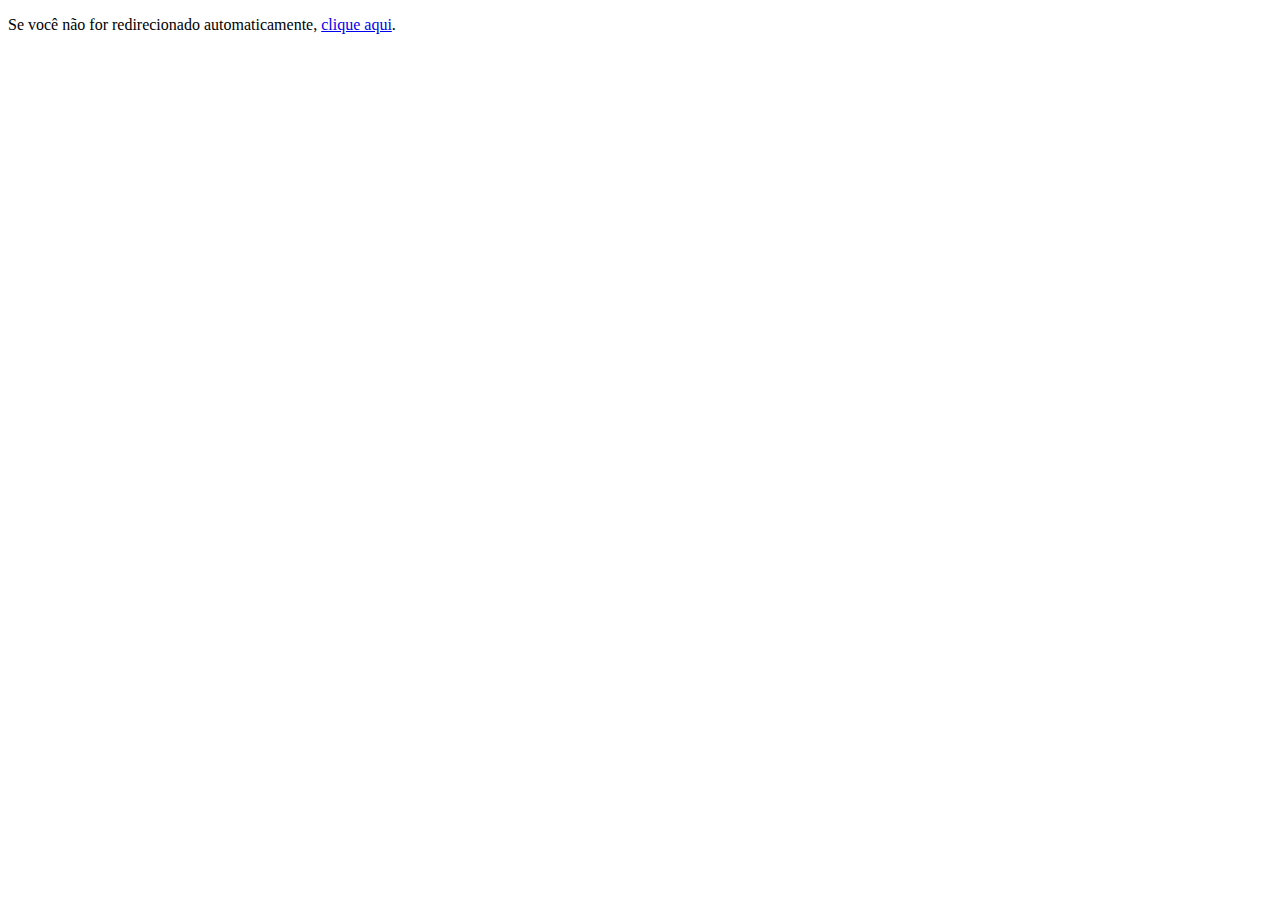
<file: index.html>
<!DOCTYPE html>
<html lang="en">
<head>
  <meta charset="UTF-8">
  <meta http-equiv="refresh" content="0;url=index.php">
  <title>Redirecionando para index.php</title>
</head>
<body>
  <p>Se você não for redirecionado automaticamente, <a href="index.php">clique aqui</a>.</p>
</body>
</html>
</file>
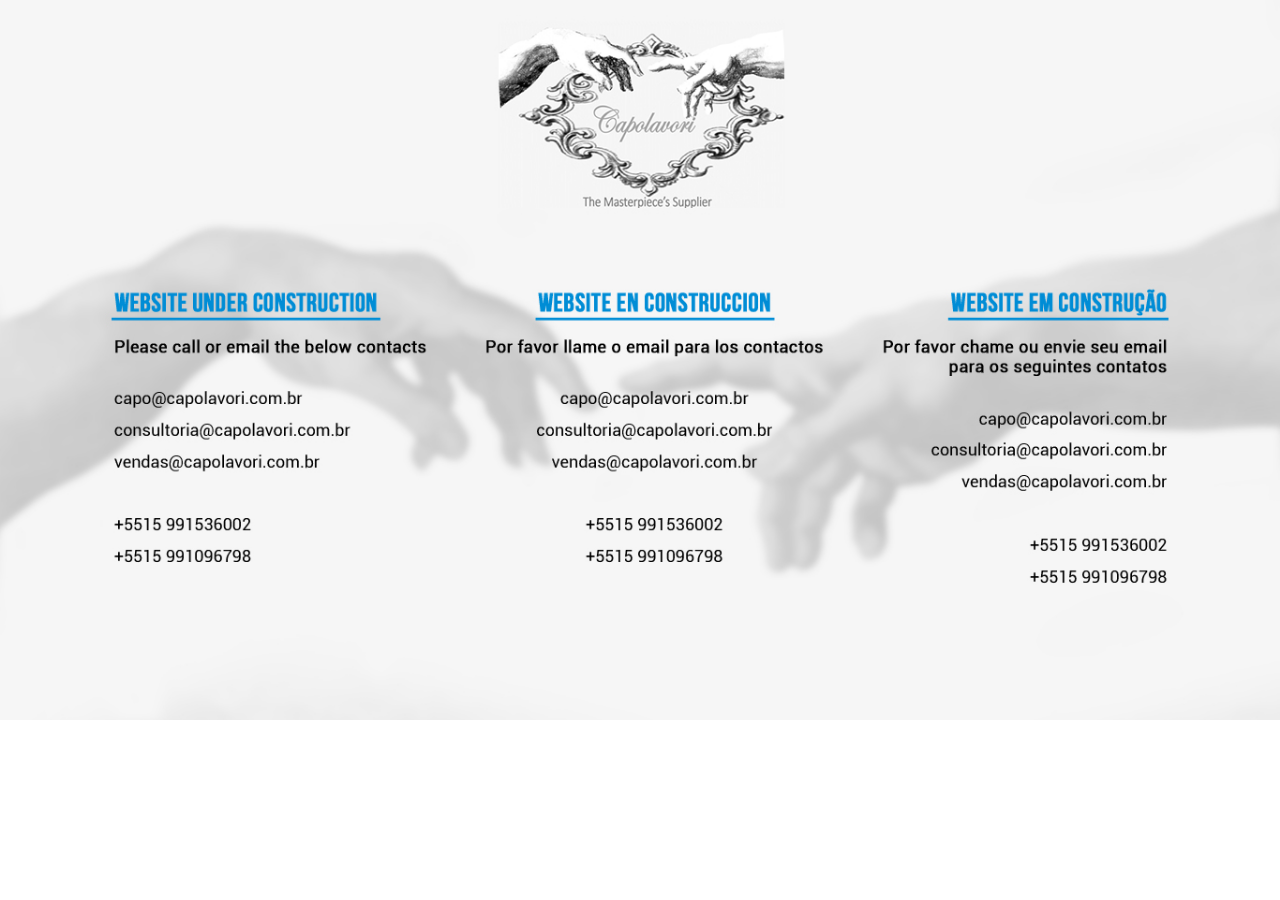
<file: layout/index.html>
<!DOCTYPE html>
<html lang="pt-BR">
  <head>
    <meta charset="utf-8" />
    <meta name="viewport" content="width=device-width, initial-scale=1" />
    <title>Capolavori</title>
  </head>
  <style>
    body, html {
      padding: 0;
      margin: 0;
    }
  </style>
    <body>
      <img src="images/cap_01.jpg" style="width: 100%; height: auto; display: block;" alt="">
      <img src="images/cap_02.jpg" style="width: 100%; height: auto; display: block;" alt="">
      <img src="images/cap_03.jpg" style="width: 100%; height: auto; display: block;" alt="">
      <img src="images/cap_04.jpg" style="width: 100%; height: auto; display: block;" alt="">
      
       
    </body>

    </html>
</file>
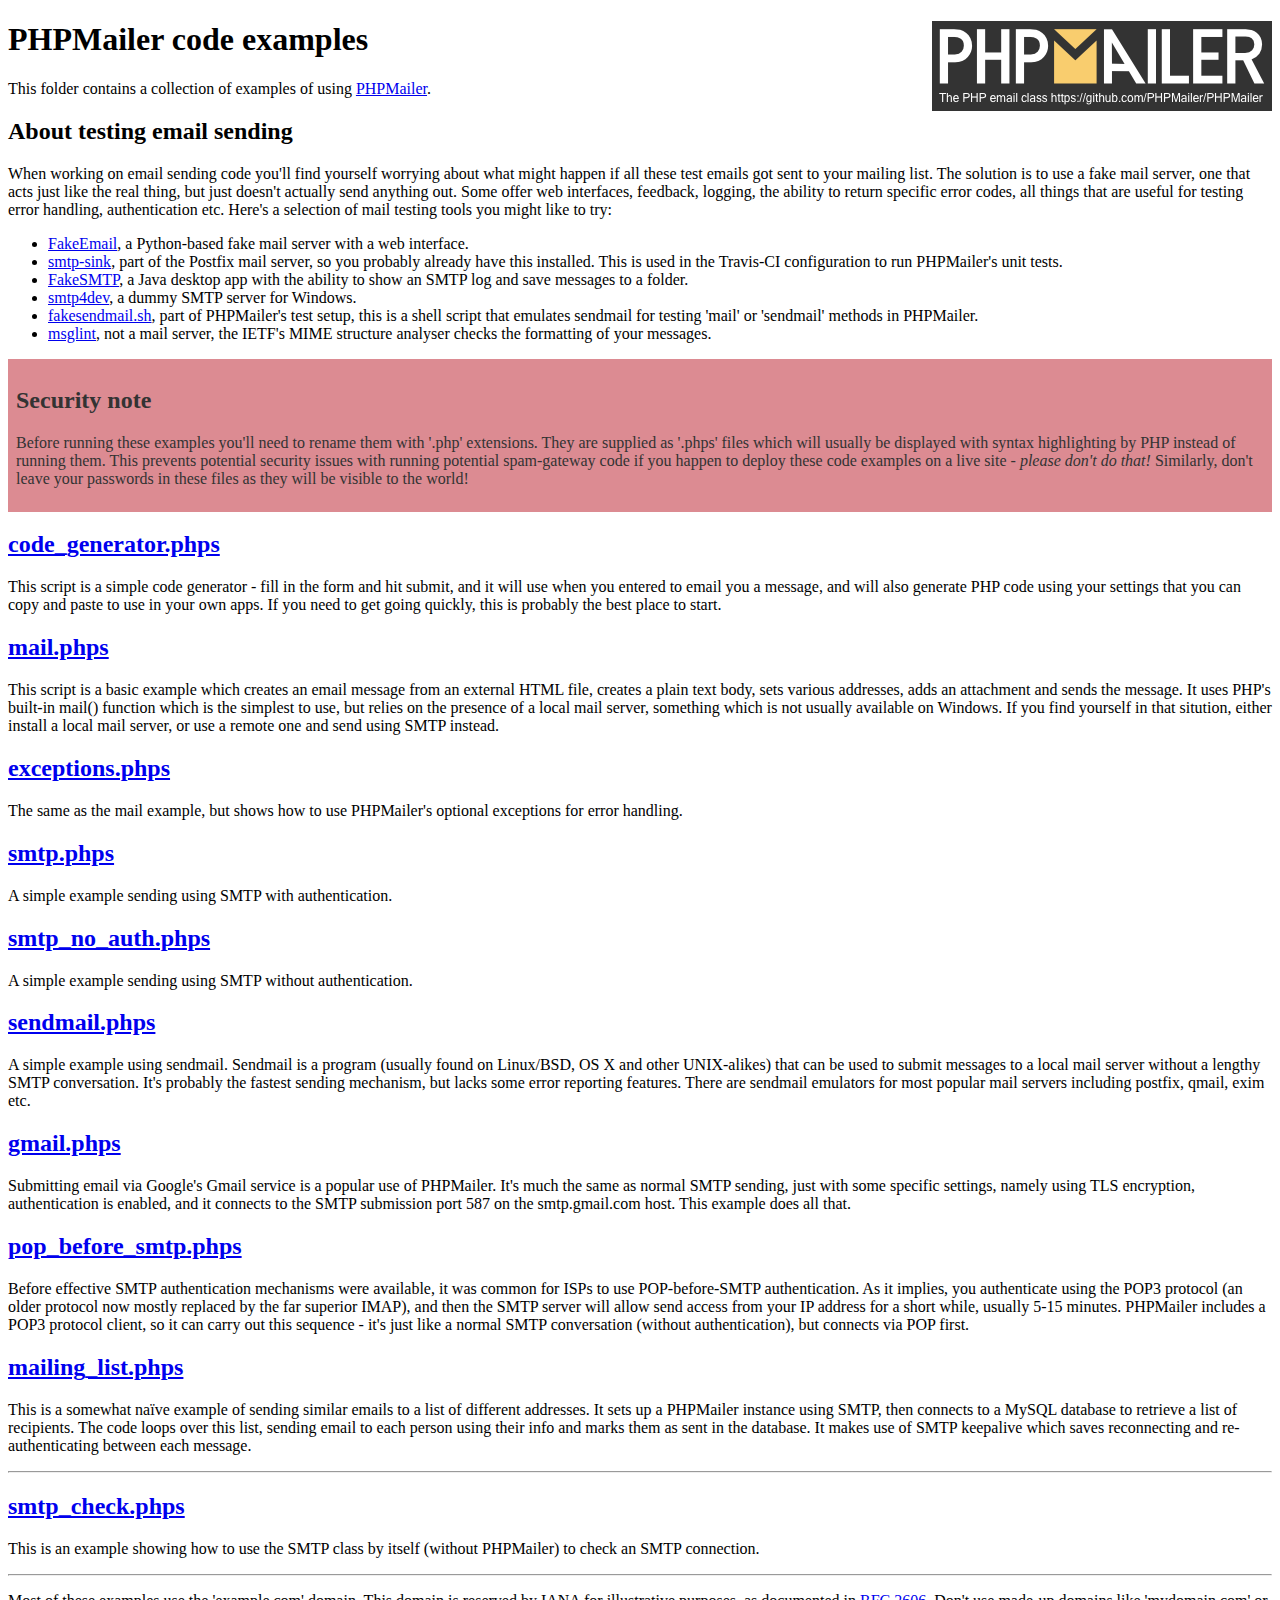
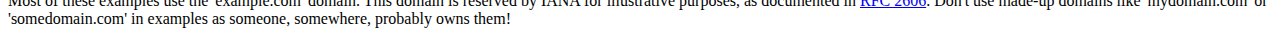
<file: sistema/PHPMailer-master/examples/index.html>
<!DOCTYPE html>
<html>
<head>
	<meta charset="UTF-8">
	<title>PHPMailer Examples</title>
</head>
<body>
<h1>PHPMailer code examples<a href="https://github.com/PHPMailer/PHPMailer"><img src="images/phpmailer.png" style="float:right; border:0;" alt="PHPMailer logo"></a></h1>
<p>This folder contains a collection of examples of using <a href="https://github.com/PHPMailer/PHPMailer">PHPMailer</a>.</p>
<h2>About testing email sending</h2>
<p>When working on email sending code you'll find yourself worrying about what might happen if all these test emails got sent to your mailing list. The solution is to use a fake mail server, one that acts just like the real thing, but just doesn't actually send anything out. Some offer web interfaces, feedback, logging, the ability to return specific error codes, all things that are useful for testing error handling, authentication etc. Here's a selection of mail testing tools you might like to try:</p>
<ul>
  <li><a href="https://github.com/isotoma/FakeEmail">FakeEmail</a>, a Python-based fake mail server with a web interface.</li>
  <li><a href="http://www.postfix.org/smtp-sink.1.html">smtp-sink</a>, part of the Postfix mail server, so you probably already have this installed. This is used in the Travis-CI configuration to run PHPMailer's unit tests.</li>
  <li><a href="https://github.com/Nilhcem/FakeSMTP">FakeSMTP</a>, a Java desktop app with the ability to show an SMTP log and save messages to a folder.</li>
  <li><a href="http://smtp4dev.codeplex.com">smtp4dev</a>, a dummy SMTP server for Windows.</li>
  <li><a href="https://github.com/PHPMailer/PHPMailer/blob/master/test/fakesendmail.sh">fakesendmail.sh</a>, part of PHPMailer's test setup, this is a shell script that emulates sendmail for testing 'mail' or 'sendmail' methods in PHPMailer.</li>
  <li><a href="http://tools.ietf.org/tools/msglint/">msglint</a>, not a mail server, the IETF's MIME structure analyser checks the formatting of your messages.</li>
</ul>
<div style="padding: 8px; color: #333333; background-color: #dc8b92">
<h2>Security note</h2>
<p>Before running these examples you'll need to rename them with '.php' extensions. They are supplied as '.phps' files which will usually be displayed with syntax highlighting by PHP instead of running them. This prevents potential security issues with running potential spam-gateway code if you happen to deploy these code examples on a live site - <em>please don't do that!</em> Similarly, don't leave your passwords in these files as they will be visible to the world!</p>
</div>
<h2><a href="code_generator.phps">code_generator.phps</a></h2>
<p>This script is a simple code generator - fill in the form and hit submit, and it will use when you entered to email you a message, and will also generate PHP code using your settings that you can copy and paste to use in your own apps. If you need to get going quickly, this is probably the best place to start.</p>
<h2><a href="mail.phps">mail.phps</a></h2>
<p>This script is a basic example which creates an email message from an external HTML file, creates a plain text body, sets various addresses, adds an attachment and sends the message. It uses PHP's built-in mail() function which is the simplest to use, but relies on the presence of a local mail server, something which is not usually available on Windows. If you find yourself in that sitution, either install a local mail server, or use a remote one and send using SMTP instead.</p>
<h2><a href="exceptions.phps">exceptions.phps</a></h2>
<p>The same as the mail example, but shows how to use PHPMailer's optional exceptions for error handling.</p>
<h2><a href="smtp.phps">smtp.phps</a></h2>
<p>A simple example sending using SMTP with authentication.</p>
<h2><a href="smtp_no_auth.phps">smtp_no_auth.phps</a></h2>
<p>A simple example sending using SMTP without authentication.</p>
<h2><a href="sendmail.phps">sendmail.phps</a></h2>
<p>A simple example using sendmail. Sendmail is a program (usually found on Linux/BSD, OS X and other UNIX-alikes) that can be used to submit messages to a local mail server without a lengthy SMTP conversation. It's probably the fastest sending mechanism, but lacks some error reporting features. There are sendmail emulators for most popular mail servers including postfix, qmail, exim etc.</p>
<h2><a href="gmail.phps">gmail.phps</a></h2>
<p>Submitting email via Google's Gmail service is a popular use of PHPMailer. It's much the same as normal SMTP sending, just with some specific settings, namely using TLS encryption, authentication is enabled, and it connects to the SMTP submission port 587 on the smtp.gmail.com host. This example does all that.</p>
<h2><a href="pop_before_smtp.phps">pop_before_smtp.phps</a></h2>
<p>Before effective SMTP authentication mechanisms were available, it was common for ISPs to use POP-before-SMTP authentication. As it implies, you authenticate using the POP3 protocol (an older protocol now mostly replaced by the far superior IMAP), and then the SMTP server will allow send access from your IP address for a short while, usually 5-15 minutes. PHPMailer includes a POP3 protocol client, so it can carry out this sequence - it's just like a normal SMTP conversation (without authentication), but connects via POP first.</p>
<h2><a href="mailing_list.phps">mailing_list.phps</a></h2>
<p>This is a somewhat naïve example of sending similar emails to a list of different addresses. It sets up a PHPMailer instance using SMTP, then connects to a MySQL database to retrieve a list of recipients. The code loops over this list, sending email to each person using their info and marks them as sent in the database. It makes use of SMTP keepalive which saves reconnecting and re-authenticating between each message.</p>
<hr>
<h2><a href="smtp_check.phps">smtp_check.phps</a></h2>
<p>This is an example showing how to use the SMTP class by itself (without PHPMailer) to check an SMTP connection.</p>
<hr>
<p>Most of these examples use the 'example.com' domain. This domain is reserved by IANA for illustrative purposes, as documented in <a href="http://tools.ietf.org/html/rfc2606">RFC 2606</a>. Don't use made-up domains like 'mydomain.com' or 'somedomain.com' in examples as someone, somewhere, probably owns them!</p>
</body>
</html>
</file>
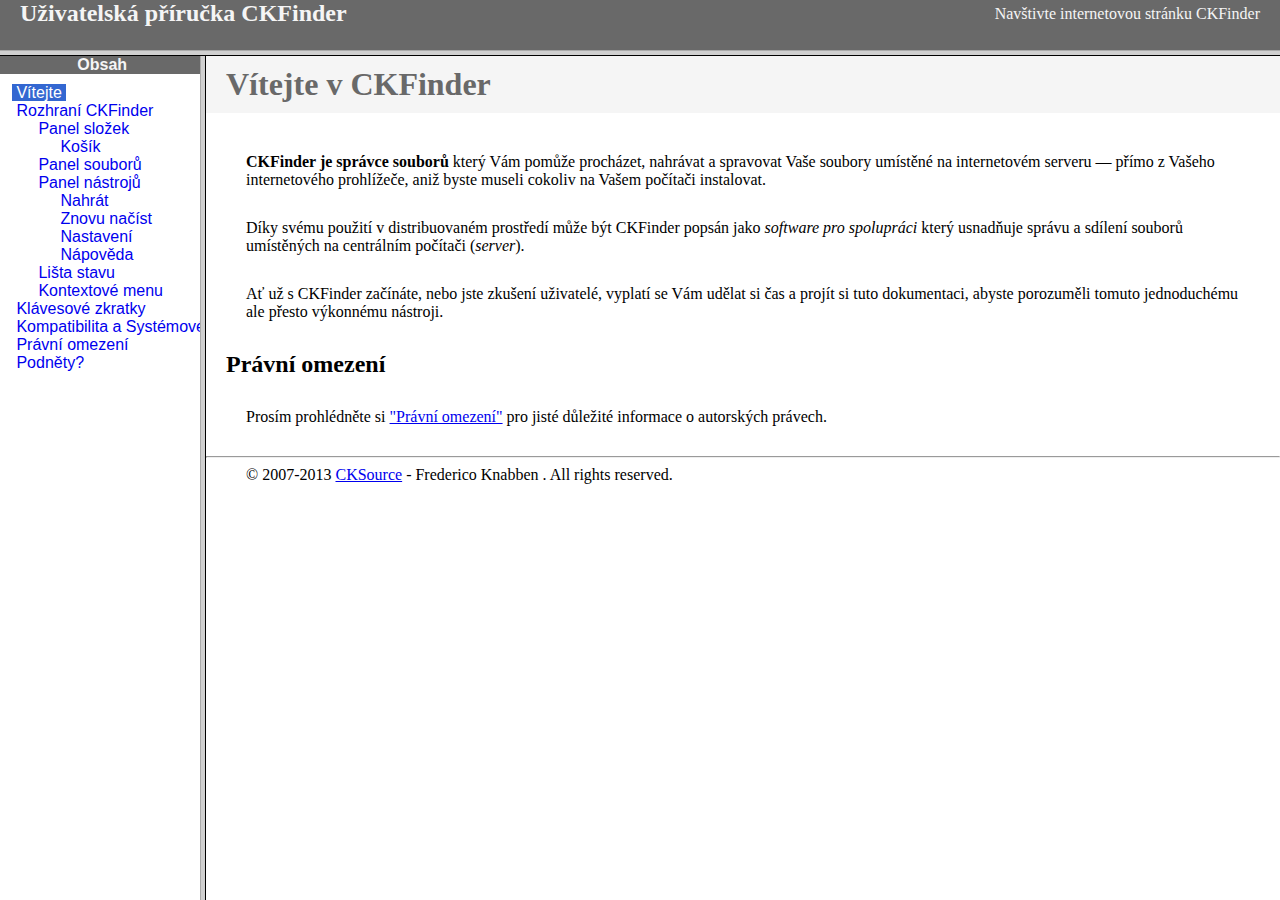
<file: sistema/ckeditor/ckfinder/help/cs/index.html>
<!DOCTYPE HTML PUBLIC "-//W3C//DTD HTML 4.01 Frameset//EN" "http://www.w3.org/TR/html4/frameset.dtd">
<html lang="cs">
<head>
	<title>Uživatelská příručka CKFinder</title>
	<meta name="robots" content="noindex, nofollow">
	<meta http-equiv="Content-Type" content="text/html; charset=utf-8">
	<style type="text/css">
		frame {border-color:#f5f5f5}
	</style>
</head>
<frameset rows="50,*">
	<frame src="files/header.html" noresize="noresize" frameborder="0">
	<frameset cols="200,*">
			<frame src="files/toc.html">
			<frame src="files/001.html" name="CKDocsMain">
	</frameset>
</frameset>
</html>
</file>
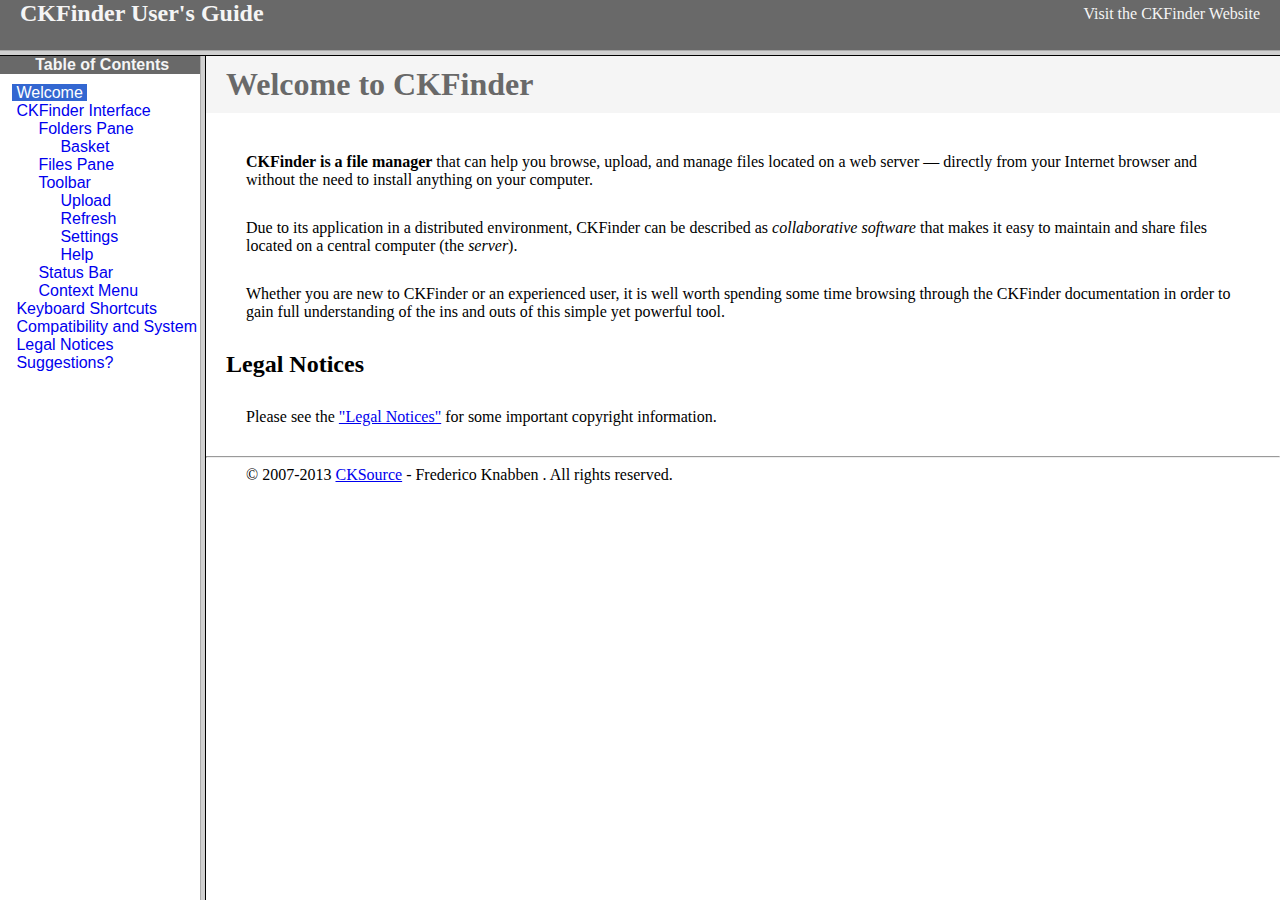
<file: sistema/ckeditor/ckfinder/help/en/index.html>
<!DOCTYPE HTML PUBLIC "-//W3C//DTD HTML 4.01 Frameset//EN" "http://www.w3.org/TR/html4/frameset.dtd">
<html lang="en">
<head>
	<title>CKFinder User's Guide</title>
	<meta name="robots" content="noindex, nofollow">
	<meta http-equiv="Content-Type" content="text/html; charset=utf-8">
	<style type="text/css">
		frame {border-color:#f5f5f5}
	</style>
</head>
<frameset rows="50,*">
	<frame src="files/header.html" noresize="noresize" frameborder="0">
	<frameset cols="200,*">
			<frame src="files/toc.html">
			<frame src="files/001.html" name="CKDocsMain">
	</frameset>
</frameset>
</html>
</file>
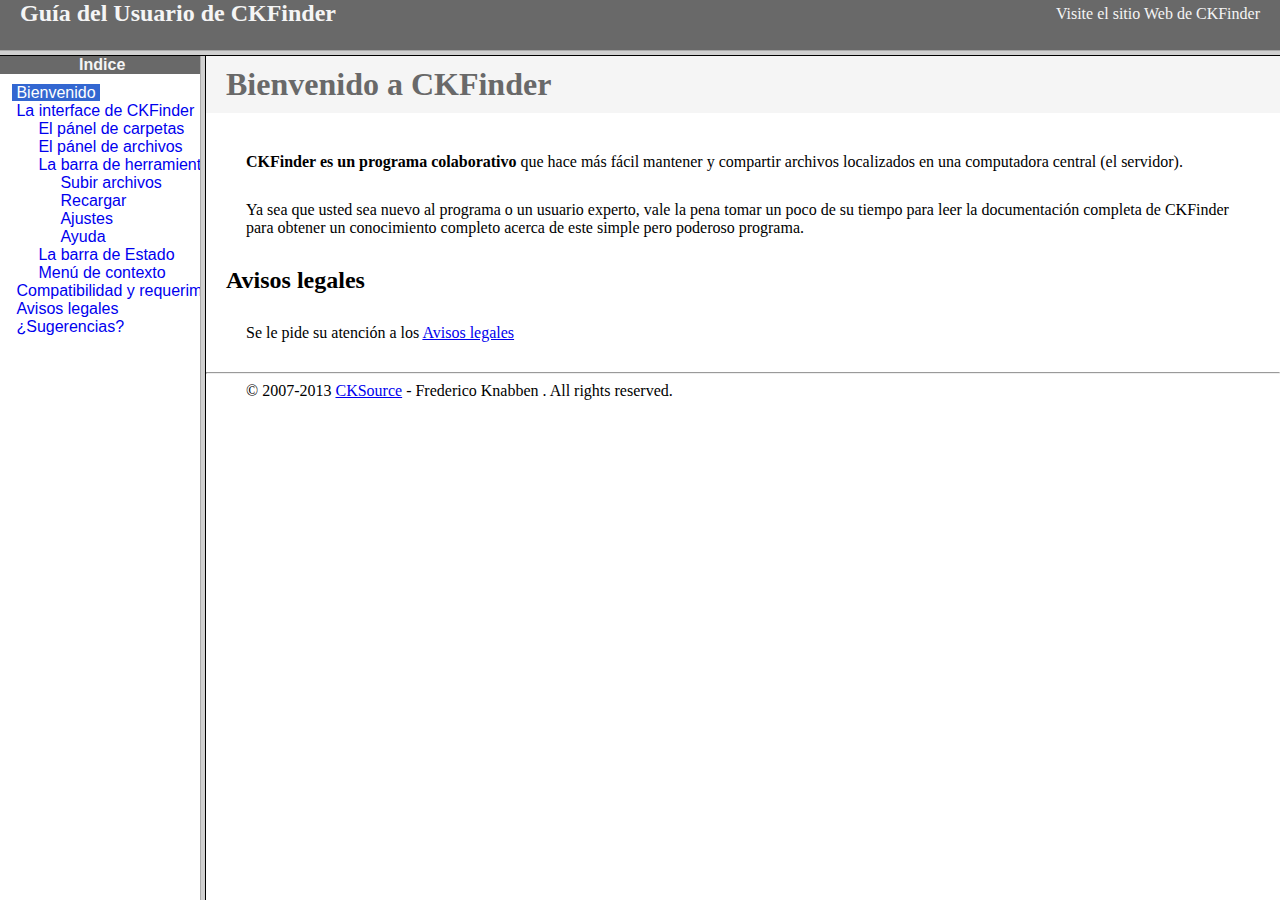
<file: sistema/ckeditor/ckfinder/help/es-mx/index.html>
<!DOCTYPE HTML PUBLIC "-//W3C//DTD HTML 4.01 Frameset//EN" "http://www.w3.org/TR/html4/frameset.dtd">
<html lang="es-mx">
<head>
	<title>Gu&iacute;a para el usuario de CKFinder</title>
	<meta http-equiv="Content-Type" content="text/html; charset=utf-8">
	<meta name="robots" content="noindex, nofollow">
	<style type="text/css">
		frame {border-color:#f5f5f5}
	</style>
</head>
<frameset rows="50,*">
	<frame src="files/header.html" noresize="noresize" frameborder="0">
	<frameset cols="200,*">
			<frame src="files/toc.html">
			<frame src="files/001.html" name="CKDocsMain">
	</frameset>
</frameset>
</html>
</file>
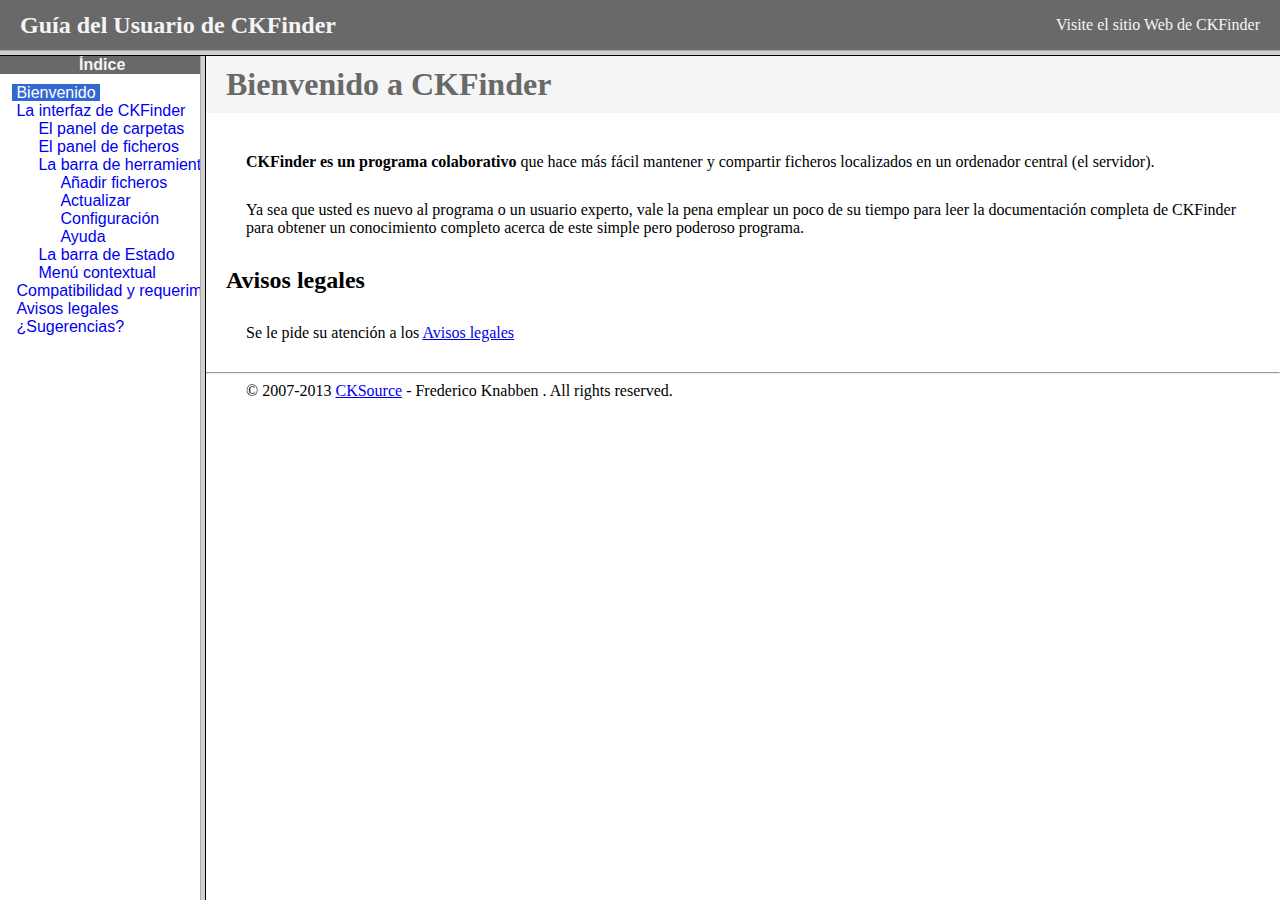
<file: sistema/ckeditor/ckfinder/help/es/index.html>
<!DOCTYPE HTML PUBLIC "-//W3C//DTD HTML 4.01 Frameset//EN" "http://www.w3.org/TR/html4/frameset.dtd">
<html lang="es">
<head>
	<title>Gu&iacute;a para el usuario de CKFinder</title>
	<meta http-equiv="Content-Type" content="text/html; charset=utf-8">
	<meta name="robots" content="noindex, nofollow">
	<style type="text/css">
		frame {border-color:#f5f5f5}
	</style>
</head>
<frameset rows="50,*">
	<frame src="files/header.html" noresize="noresize" frameborder="0">
	<frameset cols="200,*">
			<frame src="files/toc.html">
			<frame src="files/001.html" name="CKDocsMain">
	</frameset>
</frameset>
</html>
</file>
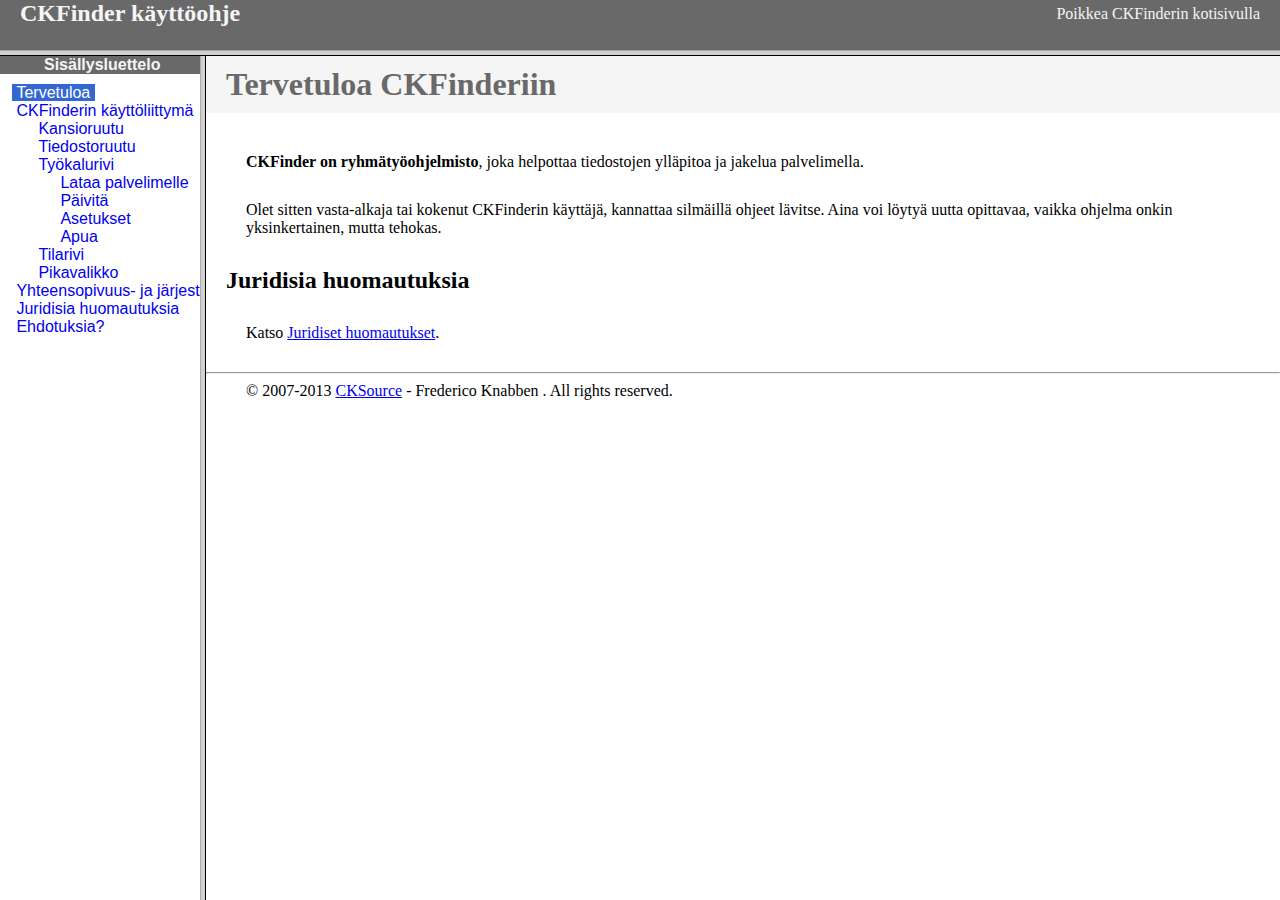
<file: sistema/ckeditor/ckfinder/help/fi/index.html>
<!DOCTYPE HTML PUBLIC "-//W3C//DTD HTML 4.01 Frameset//EN" "http://www.w3.org/TR/html4/frameset.dtd">
<html lang="fi">
<head>
	<title>CKFinder käyttöohje</title>
	<meta http-equiv="Content-Type" content="text/html; charset=utf-8">
	<meta name="robots" content="noindex, nofollow">
	<style type="text/css">
		frame {border-color:#f5f5f5}
	</style>
</head>
<frameset rows="50,*">
	<frame src="files/header.html" noresize="noresize" frameborder="0">
	<frameset cols="200,*">
			<frame src="files/toc.html">
			<frame src="files/001.html" name="CKDocsMain">
	</frameset>
</frameset>
</html>
</file>
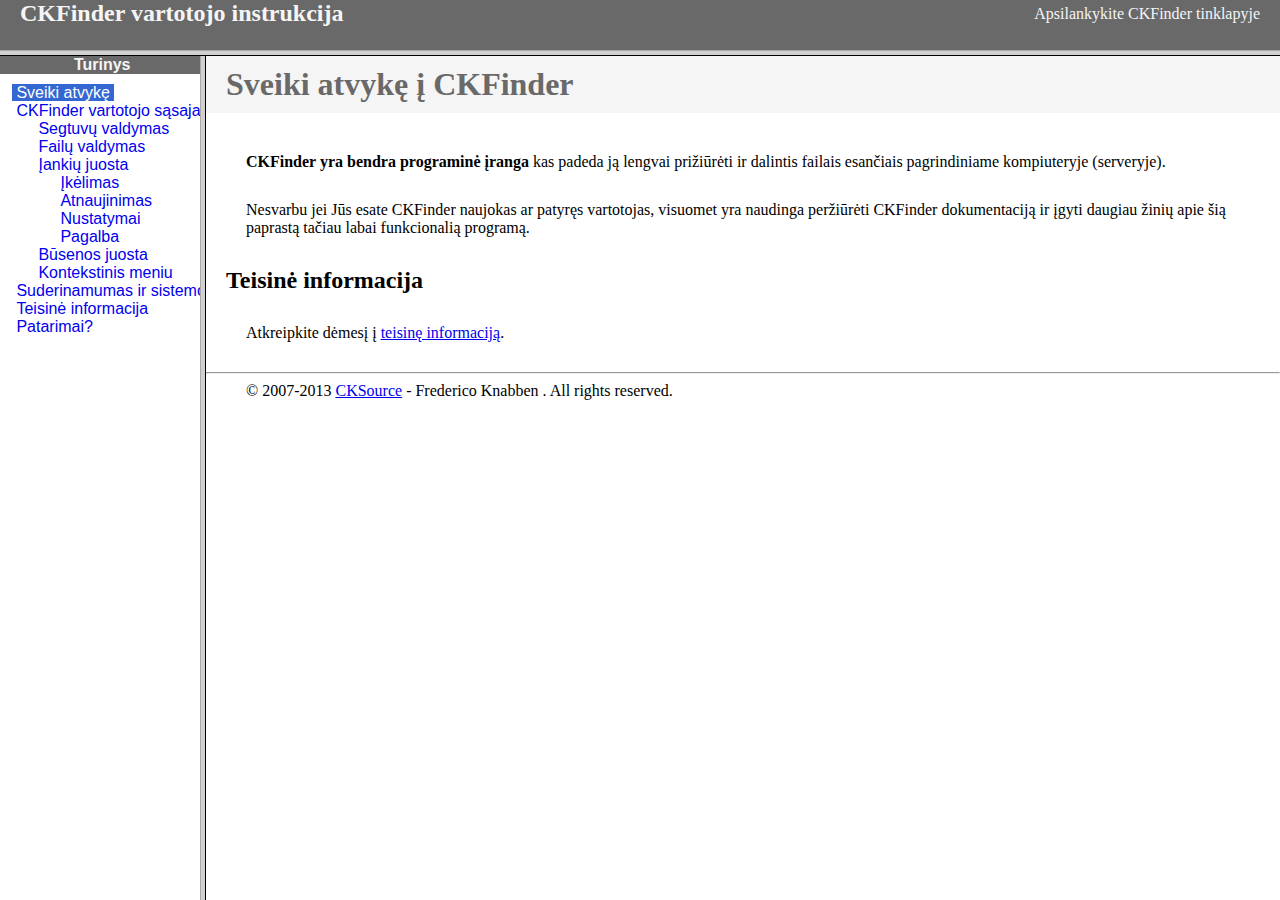
<file: sistema/ckeditor/ckfinder/help/lt/index.html>
<!DOCTYPE HTML PUBLIC "-//W3C//DTD HTML 4.01 Frameset//EN" "http://www.w3.org/TR/html4/frameset.dtd">
<html lang="lt">
<head>
	<title>CKFinder User's Guide</title>
	<meta http-equiv="Content-Type" content="text/html; charset=utf-8">
	<meta name="robots" content="noindex, nofollow">
	<style type="text/css">
		frame {border-color:#f5f5f5}
	</style>
</head>
<frameset rows="50,*">
	<frame src="files/header.html" noresize="noresize" frameborder="0">
	<frameset cols="200,*">
			<frame src="files/toc.html">
			<frame src="files/001.html" name="CKDocsMain">
	</frameset>
</frameset>
</html>
</file>
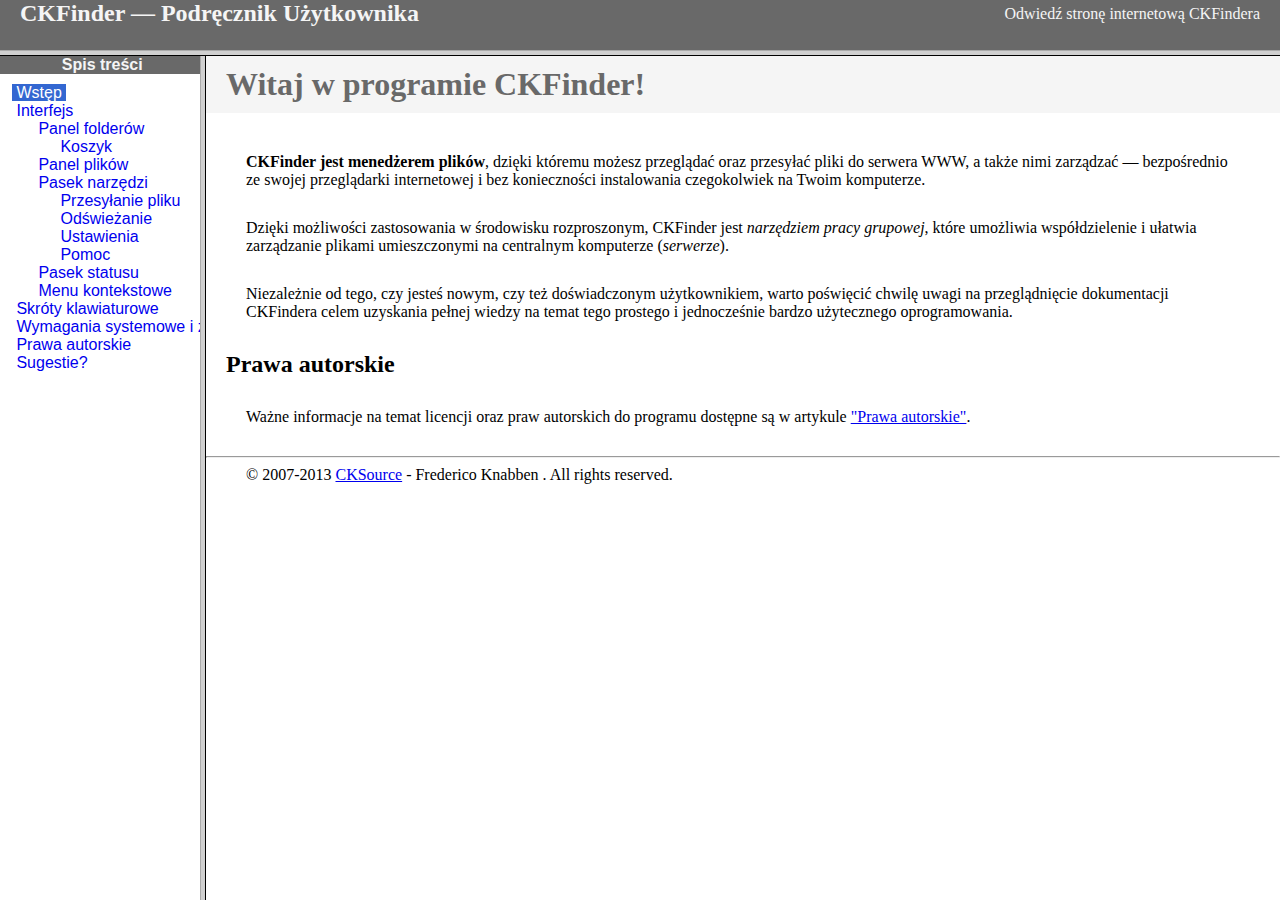
<file: sistema/ckeditor/ckfinder/help/pl/index.html>
<!DOCTYPE HTML PUBLIC "-//W3C//DTD HTML 4.01 Frameset//EN" "http://www.w3.org/TR/html4/frameset.dtd">
<html lang="pl">
<head>
	<title>CKFinder &mdash; Podręcznik Użytkownika</title>
	<meta http-equiv="Content-Type" content="text/html; charset=utf-8">
	<meta name="robots" content="noindex, nofollow">
	<style type="text/css">
		frame {border-color:#f5f5f5}
	</style>
</head>
<frameset rows="50,*">
	<frame src="files/header.html" noresize="noresize" frameborder="0">
	<frameset cols="200,*">
			<frame src="files/toc.html">
			<frame src="files/001.html" name="CKDocsMain">
	</frameset>
</frameset>
</html>
</file>
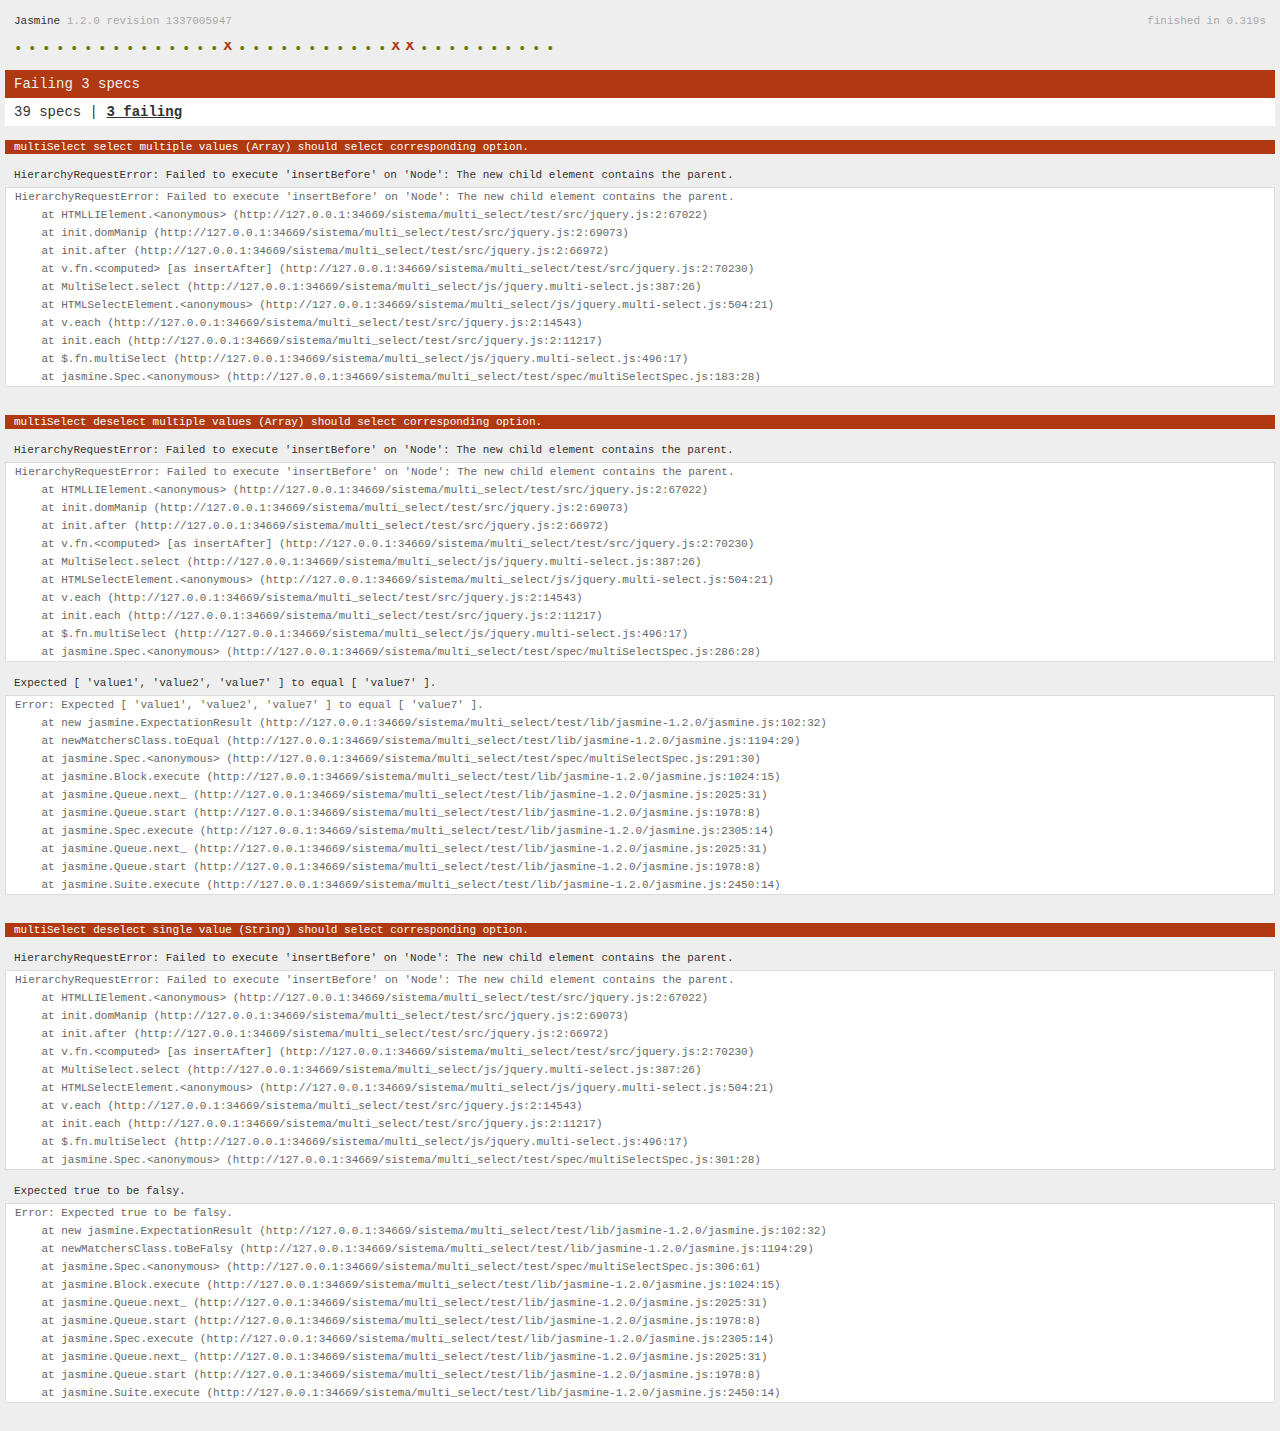
<file: sistema/multi_select/test/SpecRunner.html>
<!DOCTYPE HTML PUBLIC "-//W3C//DTD HTML 4.01 Transitional//EN"
  "http://www.w3.org/TR/html4/loose.dtd">
<html>
<head>
  <title>Jasmine Spec Runner</title>

  <link rel="shortcut icon" type="image/png" href="lib/jasmine-1.2.0/jasmine_favicon.png">
  <link rel="stylesheet" type="text/css" href="lib/jasmine-1.2.0/jasmine.css">
  
  <script type="text/javascript" src="src/jquery.js"></script>
  <script type="text/javascript" src="lib/jasmine-1.2.0/jasmine.js"></script>
  <script type="text/javascript" src="lib/jasmine-1.2.0/jasmine-html.js"></script>
  <script type="text/javascript" src="lib/jasmine-jquery.js"></script>
  <!-- include source files here... -->
  <script type="text/javascript" src="spec/SpecHelper.js"></script>
  <script type="text/javascript" src="spec/multiSelectSpec.js"></script>

  <!-- include spec files here... -->
  <script type="text/javascript" src="../js/jquery.multi-select.js"></script>

  <script type="text/javascript">
    (function() {
      var jasmineEnv = jasmine.getEnv();
      jasmineEnv.updateInterval = 1000;

      var htmlReporter = new jasmine.HtmlReporter();

      jasmineEnv.addReporter(htmlReporter);

      jasmineEnv.specFilter = function(spec) {
        return htmlReporter.specFilter(spec);
      };

      var currentWindowOnload = window.onload;

      window.onload = function() {
        if (currentWindowOnload) {
          currentWindowOnload();
        }
        execJasmine();
      };

      function execJasmine() {
        jasmineEnv.execute();
      }

    })();
  </script>

</head>

<body>
</body>
</html>
</file>
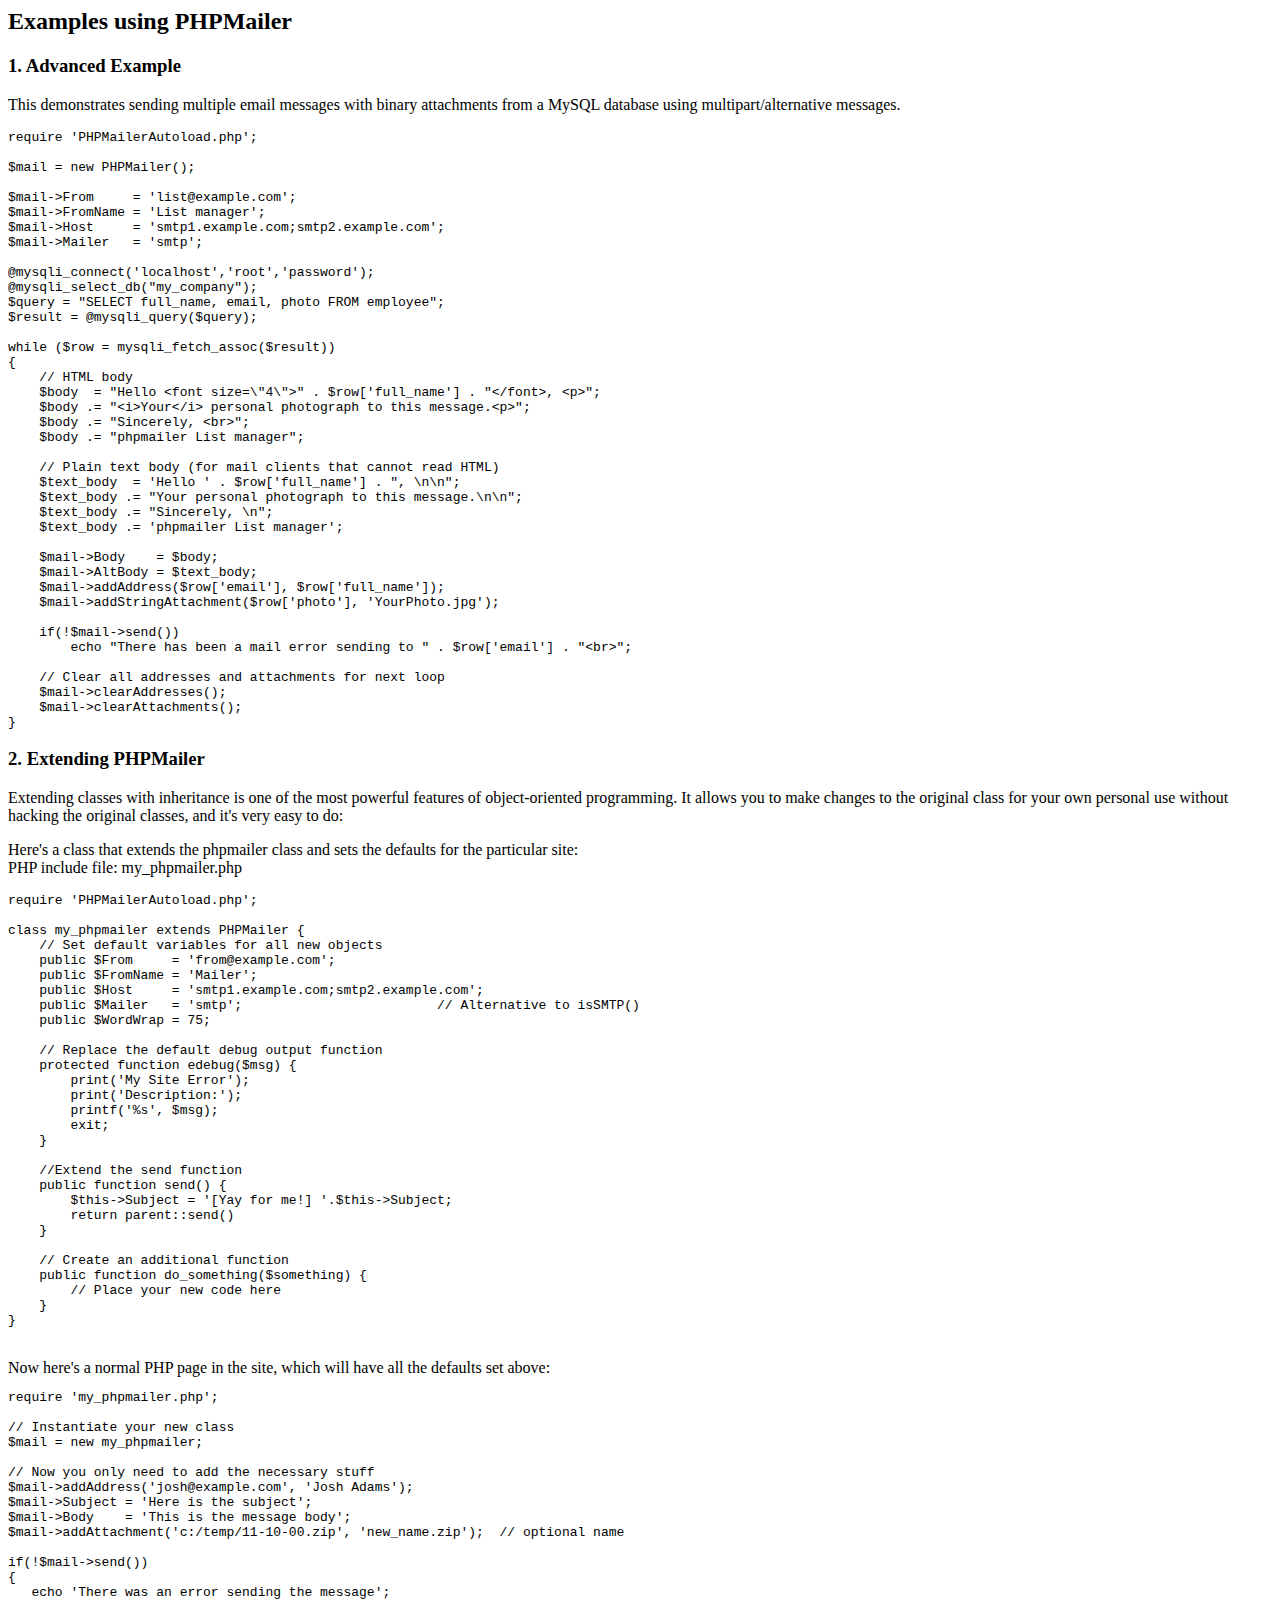
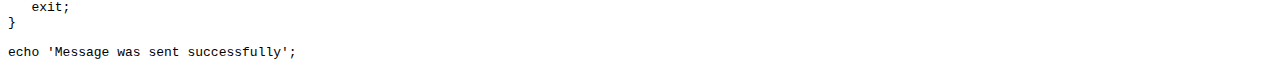
<file: sistema/PHPMailer-master/docs/extending.html>
<html>
<head>
<title>Examples using phpmailer</title>
</head>

<body>

<h2>Examples using PHPMailer</h2>

<h3>1. Advanced Example</h3>
<p>

This demonstrates sending multiple email messages with binary attachments
from a MySQL database using multipart/alternative messages.<p>

<pre>
require 'PHPMailerAutoload.php';

$mail = new PHPMailer();

$mail->From     = 'list@example.com';
$mail->FromName = 'List manager';
$mail->Host     = 'smtp1.example.com;smtp2.example.com';
$mail->Mailer   = 'smtp';

@mysqli_connect('localhost','root','password');
@mysqli_select_db("my_company");
$query = "SELECT full_name, email, photo FROM employee";
$result = @mysqli_query($query);

while ($row = mysqli_fetch_assoc($result))
{
    // HTML body
    $body  = "Hello &lt;font size=\"4\"&gt;" . $row['full_name'] . "&lt;/font&gt;, &lt;p&gt;";
    $body .= "&lt;i&gt;Your&lt;/i&gt; personal photograph to this message.&lt;p&gt;";
    $body .= "Sincerely, &lt;br&gt;";
    $body .= "phpmailer List manager";

    // Plain text body (for mail clients that cannot read HTML)
    $text_body  = 'Hello ' . $row['full_name'] . ", \n\n";
    $text_body .= "Your personal photograph to this message.\n\n";
    $text_body .= "Sincerely, \n";
    $text_body .= 'phpmailer List manager';

    $mail->Body    = $body;
    $mail->AltBody = $text_body;
    $mail->addAddress($row['email'], $row['full_name']);
    $mail->addStringAttachment($row['photo'], 'YourPhoto.jpg');

    if(!$mail->send())
        echo "There has been a mail error sending to " . $row['email'] . "&lt;br&gt;";

    // Clear all addresses and attachments for next loop
    $mail->clearAddresses();
    $mail->clearAttachments();
}
</pre>
<p>

<h3>2. Extending PHPMailer</h3>
<p>

Extending classes with inheritance is one of the most
powerful features of object-oriented programming. It allows you to make changes to the
original class for your own personal use without hacking the original
classes, and it's very easy to do:

<p>
Here's a class that extends the phpmailer class and sets the defaults
for the particular site:<br>
PHP include file: my_phpmailer.php
<p>

<pre>
require 'PHPMailerAutoload.php';

class my_phpmailer extends PHPMailer {
    // Set default variables for all new objects
    public $From     = 'from@example.com';
    public $FromName = 'Mailer';
    public $Host     = 'smtp1.example.com;smtp2.example.com';
    public $Mailer   = 'smtp';                         // Alternative to isSMTP()
    public $WordWrap = 75;

    // Replace the default debug output function
    protected function edebug($msg) {
        print('My Site Error');
        print('Description:');
        printf('%s', $msg);
        exit;
    }

    //Extend the send function
    public function send() {
        $this->Subject = '[Yay for me!] '.$this->Subject;
        return parent::send()
    }

    // Create an additional function
    public function do_something($something) {
        // Place your new code here
    }
}
</pre>
<br>
Now here's a normal PHP page in the site, which will have all the defaults set above:<br>

<pre>
require 'my_phpmailer.php';

// Instantiate your new class
$mail = new my_phpmailer;

// Now you only need to add the necessary stuff
$mail->addAddress('josh@example.com', 'Josh Adams');
$mail->Subject = 'Here is the subject';
$mail->Body    = 'This is the message body';
$mail->addAttachment('c:/temp/11-10-00.zip', 'new_name.zip');  // optional name

if(!$mail->send())
{
   echo 'There was an error sending the message';
   exit;
}

echo 'Message was sent successfully';
</pre>
</body>
</html>
</file>
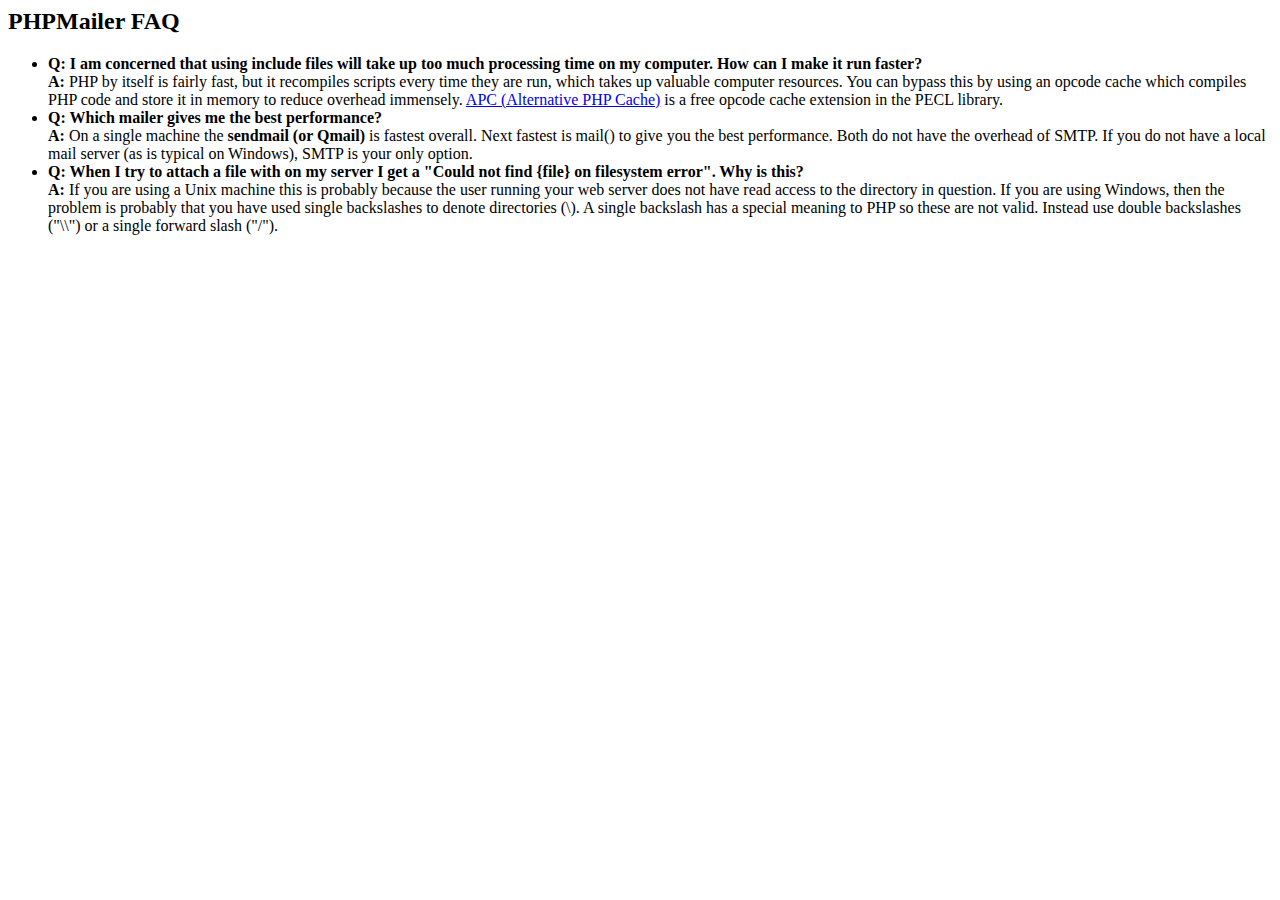
<file: sistema/PHPMailer-master/docs/faq.html>
﻿<html>
<head>
<title>PHPMailer FAQ</title>
</head>
<body>
<h2>PHPMailer FAQ</h2>
<ul>
    <li><strong>Q: I am concerned that using include files will take up too much
    processing time on my computer. How can I make it run faster?</strong><br>
    <strong>A:</strong> PHP by itself is fairly fast, but it recompiles scripts every time they are run, which takes up valuable
    computer resources. You can bypass this by using an opcode cache which compiles
    PHP code and store it in memory to reduce overhead immensely. <a href="http://www.php.net/apc/">APC
    (Alternative PHP Cache)</a> is a free opcode cache extension in the PECL library.</li>
    <li><strong>Q: Which mailer gives me the best performance?</strong><br>
    <strong>A:</strong> On a single machine the <strong>sendmail (or Qmail)</strong> is fastest overall.
    Next fastest is mail() to give you the best performance. Both do not have the overhead of SMTP.
    If you do not have a local mail server (as is typical on Windows), SMTP is your only option.</li>
    <li><strong>Q: When I try to attach a file with on my server I get a
    "Could not find {file} on filesystem error". Why is this?</strong><br>
    <strong>A:</strong> If you are using a Unix machine this is probably because the user
    running your web server does not have read access to the directory in question. If you are using Windows,
    then the problem is probably that you have used single backslashes to denote directories (\).
    A single backslash has a special meaning to PHP so these are not
    valid. Instead use double backslashes ("\\") or a single forward
    slash ("/").</li>
</ul>
</body>
</html>
</file>
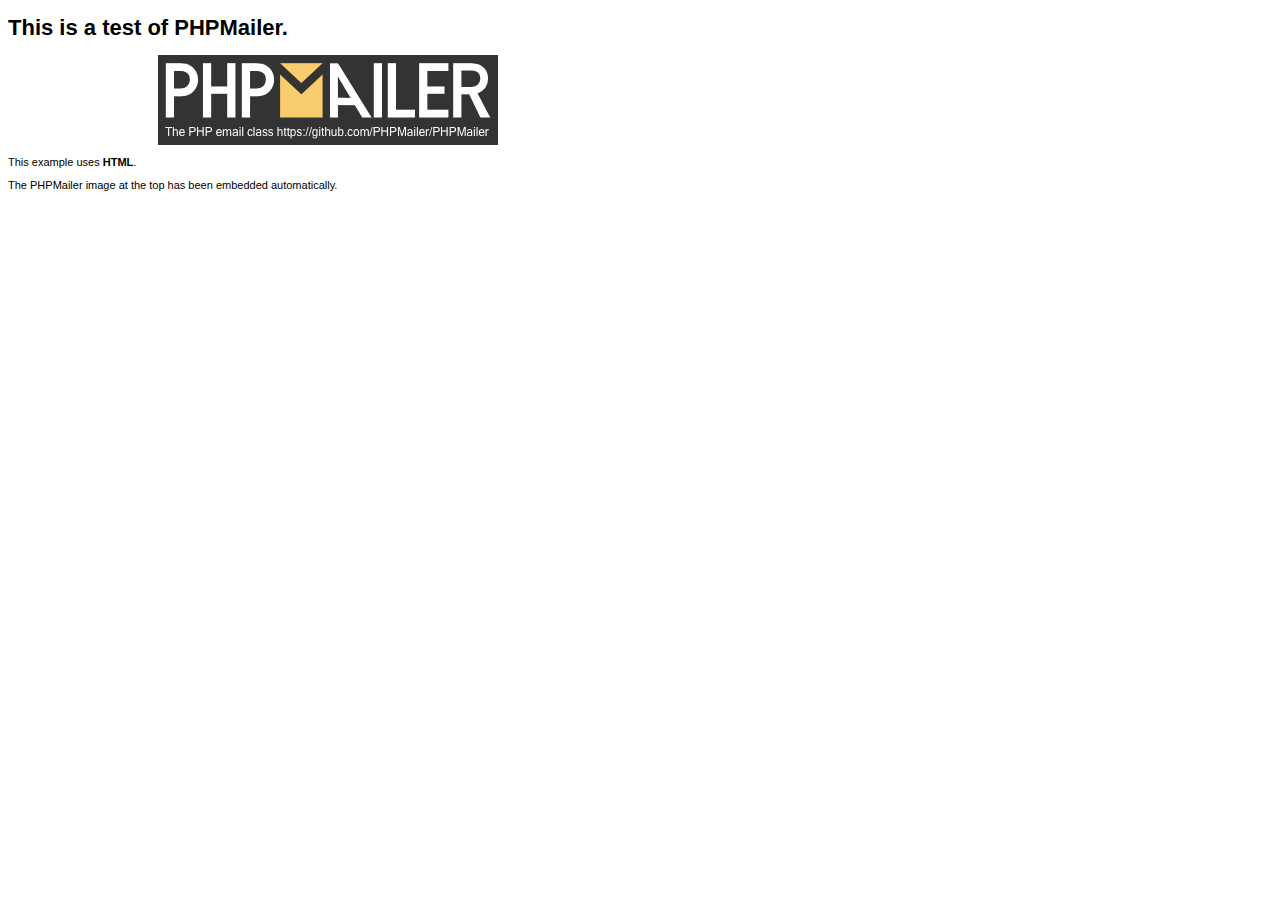
<file: sistema/PHPMailer-master/examples/contents.html>
<!DOCTYPE HTML PUBLIC "-//W3C//DTD HTML 4.01 Transitional//EN" "http://www.w3.org/TR/html4/loose.dtd">
<html>
<head>
  <meta http-equiv="Content-Type" content="text/html; charset=utf-8">
  <title>PHPMailer Test</title>
</head>
<body>
  <div style="width: 640px; font-family: Arial, Helvetica, sans-serif; font-size: 11px;">
    <h1>This is a test of PHPMailer.</h1>
    <div align="center">
      <a href="https://github.com/PHPMailer/PHPMailer/"><img src="images/phpmailer.png" height="90" width="340" alt="PHPMailer rocks"></a>
    </div>
    <p>This example uses <strong>HTML</strong>.</p>
    <p>The PHPMailer image at the top has been embedded automatically.</p>
  </div>
</body>
</html>
</file>
<file: sistema/multi_select/test/lib/jasmine-1.2.0/jasmine.css>
body { background-color: #eeeeee; padding: 0; margin: 5px; overflow-y: scroll; }

#HTMLReporter { font-size: 11px; font-family: Monaco, "Lucida Console", monospace; line-height: 14px; color: #333333; }
#HTMLReporter a { text-decoration: none; }
#HTMLReporter a:hover { text-decoration: underline; }
#HTMLReporter p, #HTMLReporter h1, #HTMLReporter h2, #HTMLReporter h3, #HTMLReporter h4, #HTMLReporter h5, #HTMLReporter h6 { margin: 0; line-height: 14px; }
#HTMLReporter .banner, #HTMLReporter .symbolSummary, #HTMLReporter .summary, #HTMLReporter .resultMessage, #HTMLReporter .specDetail .description, #HTMLReporter .alert .bar, #HTMLReporter .stackTrace { padding-left: 9px; padding-right: 9px; }
#HTMLReporter #jasmine_content { position: fixed; right: 100%; }
#HTMLReporter .version { color: #aaaaaa; }
#HTMLReporter .banner { margin-top: 14px; }
#HTMLReporter .duration { color: #aaaaaa; float: right; }
#HTMLReporter .symbolSummary { overflow: hidden; *zoom: 1; margin: 14px 0; }
#HTMLReporter .symbolSummary li { display: block; float: left; height: 7px; width: 14px; margin-bottom: 7px; font-size: 16px; }
#HTMLReporter .symbolSummary li.passed { font-size: 14px; }
#HTMLReporter .symbolSummary li.passed:before { color: #5e7d00; content: "\02022"; }
#HTMLReporter .symbolSummary li.failed { line-height: 9px; }
#HTMLReporter .symbolSummary li.failed:before { color: #b03911; content: "x"; font-weight: bold; margin-left: -1px; }
#HTMLReporter .symbolSummary li.skipped { font-size: 14px; }
#HTMLReporter .symbolSummary li.skipped:before { color: #bababa; content: "\02022"; }
#HTMLReporter .symbolSummary li.pending { line-height: 11px; }
#HTMLReporter .symbolSummary li.pending:before { color: #aaaaaa; content: "-"; }
#HTMLReporter .bar { line-height: 28px; font-size: 14px; display: block; color: #eee; }
#HTMLReporter .runningAlert { background-color: #666666; }
#HTMLReporter .skippedAlert { background-color: #aaaaaa; }
#HTMLReporter .skippedAlert:first-child { background-color: #333333; }
#HTMLReporter .skippedAlert:hover { text-decoration: none; color: white; text-decoration: underline; }
#HTMLReporter .passingAlert { background-color: #a6b779; }
#HTMLReporter .passingAlert:first-child { background-color: #5e7d00; }
#HTMLReporter .failingAlert { background-color: #cf867e; }
#HTMLReporter .failingAlert:first-child { background-color: #b03911; }
#HTMLReporter .results { margin-top: 14px; }
#HTMLReporter #details { display: none; }
#HTMLReporter .resultsMenu, #HTMLReporter .resultsMenu a { background-color: #fff; color: #333333; }
#HTMLReporter.showDetails .summaryMenuItem { font-weight: normal; text-decoration: inherit; }
#HTMLReporter.showDetails .summaryMenuItem:hover { text-decoration: underline; }
#HTMLReporter.showDetails .detailsMenuItem { font-weight: bold; text-decoration: underline; }
#HTMLReporter.showDetails .summary { display: none; }
#HTMLReporter.showDetails #details { display: block; }
#HTMLReporter .summaryMenuItem { font-weight: bold; text-decoration: underline; }
#HTMLReporter .summary { margin-top: 14px; }
#HTMLReporter .summary .suite .suite, #HTMLReporter .summary .specSummary { margin-left: 14px; }
#HTMLReporter .summary .specSummary.passed a { color: #5e7d00; }
#HTMLReporter .summary .specSummary.failed a { color: #b03911; }
#HTMLReporter .description + .suite { margin-top: 0; }
#HTMLReporter .suite { margin-top: 14px; }
#HTMLReporter .suite a { color: #333333; }
#HTMLReporter #details .specDetail { margin-bottom: 28px; }
#HTMLReporter #details .specDetail .description { display: block; color: white; background-color: #b03911; }
#HTMLReporter .resultMessage { padding-top: 14px; color: #333333; }
#HTMLReporter .resultMessage span.result { display: block; }
#HTMLReporter .stackTrace { margin: 5px 0 0 0; max-height: 224px; overflow: auto; line-height: 18px; color: #666666; border: 1px solid #ddd; background: white; white-space: pre; }

#TrivialReporter { padding: 8px 13px; position: absolute; top: 0; bottom: 0; left: 0; right: 0; overflow-y: scroll; background-color: white; font-family: "Helvetica Neue Light", "Lucida Grande", "Calibri", "Arial", sans-serif; /*.resultMessage {*/ /*white-space: pre;*/ /*}*/ }
#TrivialReporter a:visited, #TrivialReporter a { color: #303; }
#TrivialReporter a:hover, #TrivialReporter a:active { color: blue; }
#TrivialReporter .run_spec { float: right; padding-right: 5px; font-size: .8em; text-decoration: none; }
#TrivialReporter .banner { color: #303; background-color: #fef; padding: 5px; }
#TrivialReporter .logo { float: left; font-size: 1.1em; padding-left: 5px; }
#TrivialReporter .logo .version { font-size: .6em; padding-left: 1em; }
#TrivialReporter .runner.running { background-color: yellow; }
#TrivialReporter .options { text-align: right; font-size: .8em; }
#TrivialReporter .suite { border: 1px outset gray; margin: 5px 0; padding-left: 1em; }
#TrivialReporter .suite .suite { margin: 5px; }
#TrivialReporter .suite.passed { background-color: #dfd; }
#TrivialReporter .suite.failed { background-color: #fdd; }
#TrivialReporter .spec { margin: 5px; padding-left: 1em; clear: both; }
#TrivialReporter .spec.failed, #TrivialReporter .spec.passed, #TrivialReporter .spec.skipped { padding-bottom: 5px; border: 1px solid gray; }
#TrivialReporter .spec.failed { background-color: #fbb; border-color: red; }
#TrivialReporter .spec.passed { background-color: #bfb; border-color: green; }
#TrivialReporter .spec.skipped { background-color: #bbb; }
#TrivialReporter .messages { border-left: 1px dashed gray; padding-left: 1em; padding-right: 1em; }
#TrivialReporter .passed { background-color: #cfc; display: none; }
#TrivialReporter .failed { background-color: #fbb; }
#TrivialReporter .skipped { color: #777; background-color: #eee; display: none; }
#TrivialReporter .resultMessage span.result { display: block; line-height: 2em; color: black; }
#TrivialReporter .resultMessage .mismatch { color: black; }
#TrivialReporter .stackTrace { white-space: pre; font-size: .8em; margin-left: 10px; max-height: 5em; overflow: auto; border: 1px inset red; padding: 1em; background: #eef; }
#TrivialReporter .finished-at { padding-left: 1em; font-size: .6em; }
#TrivialReporter.show-passed .passed, #TrivialReporter.show-skipped .skipped { display: block; }
#TrivialReporter #jasmine_content { position: fixed; right: 100%; }
#TrivialReporter .runner { border: 1px solid gray; display: block; margin: 5px 0; padding: 2px 0 2px 10px; }
</file>
